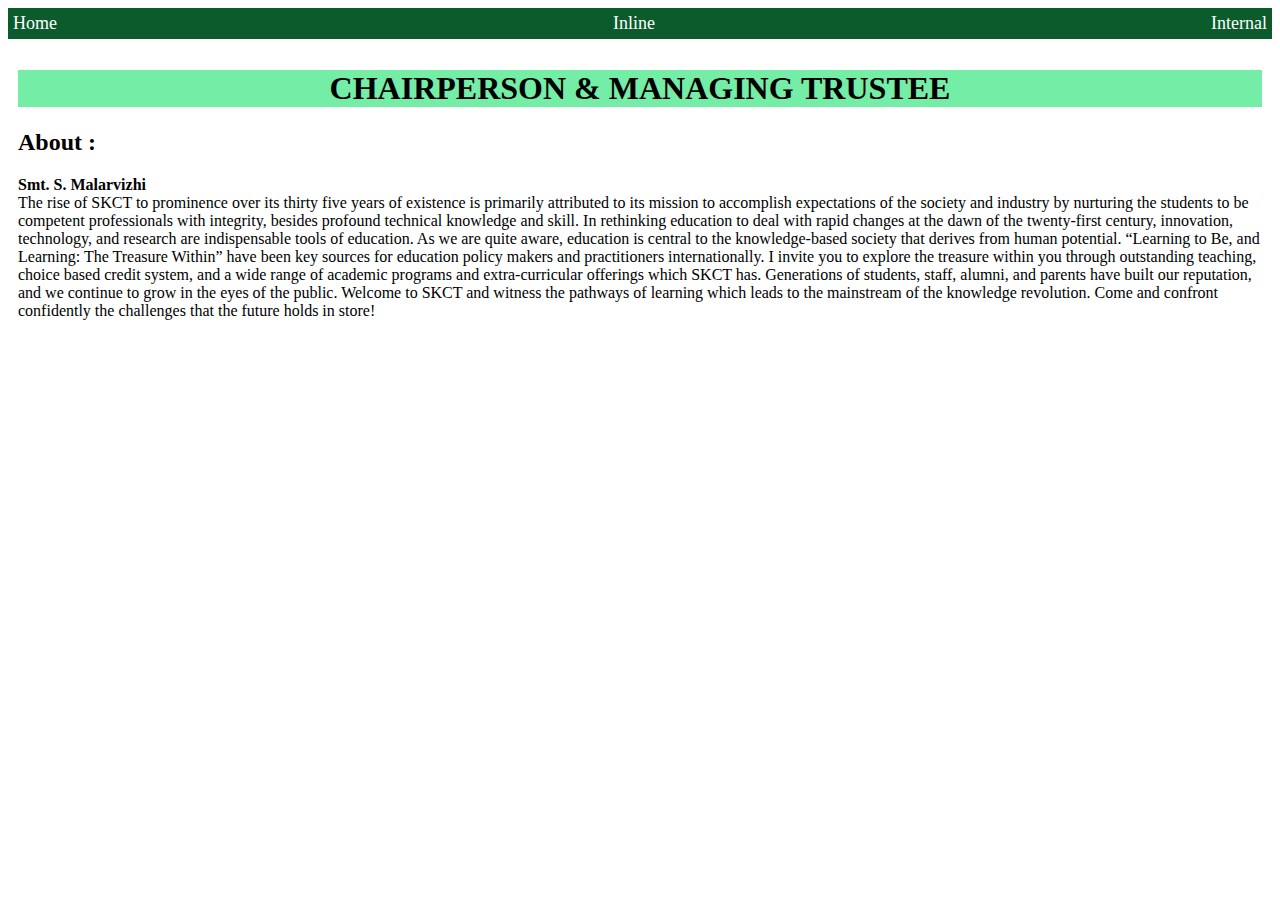
<file: external.html>
<html>
<head>
<title>External</title>
<link rel="stylesheet" href="style.css" />
</head>
<body class="body">
<div class="container">
<nav class="charan">
<a href="#">Home</a>
<a href="inline.html">Inline</a>
<a href="internal.html">Internal</a>
</nav>
<div class="content">
<center>
<h1 style="background-color:#74eda6" >CHAIRPERSON & MANAGING TRUSTEE</h1>
</center>
<h2 style="background-color:white">About :</h2>
<p style="background-color:white">
     <b>Smt. S. Malarvizhi</b><br>
  The rise of SKCT to prominence over its thirty five years of existence is primarily attributed to its mission to accomplish expectations of the society and industry by nurturing the students to be competent professionals with integrity, besides profound technical knowledge and skill. In rethinking education to deal with rapid changes at the dawn of the twenty-first century, innovation, technology, and research are indispensable tools of education. As we are quite aware, education is central to the knowledge-based society that derives from human potential.
“Learning to Be, and Learning: The Treasure Within” have been key sources for education policy makers and practitioners internationally. I invite you to explore the treasure within you through outstanding teaching, choice based credit system, and a wide range of academic programs and extra-curricular offerings which SKCT has. Generations of students, staff, alumni, and parents have built our reputation, and we continue to grow in the eyes of the public. Welcome to SKCT and witness the pathways of learning which leads to the mainstream of the knowledge revolution. Come and confront confidently the challenges that the future holds in store!
</div>
</div>
</body>
</html>
</file>
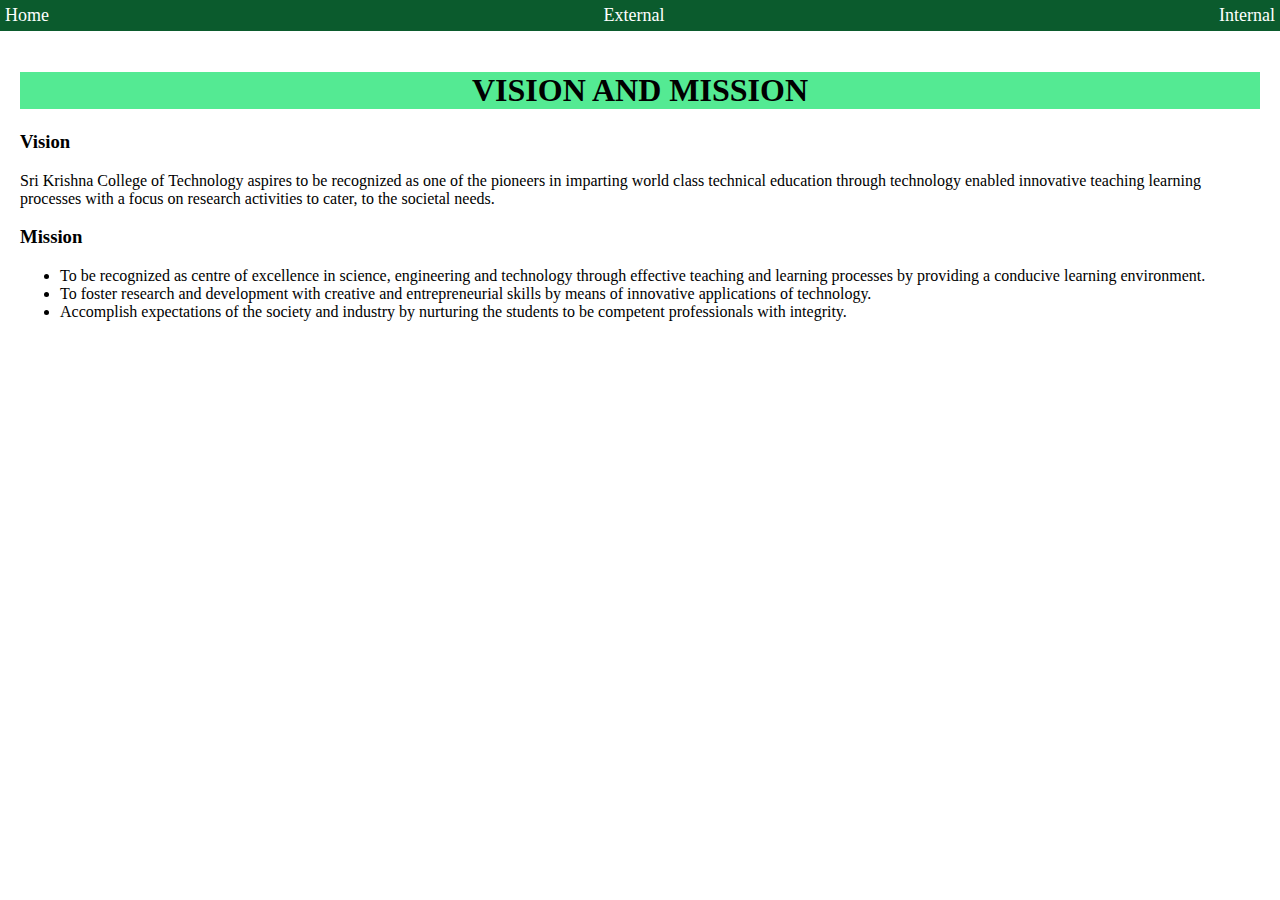
<file: inline.html>
<html>
<head>
<title>Inline css </title>
</head>
<body style="margin: 0;background-color:white;">
<div >
<nav  
	style="display:flex;
	flex-direction: row;
	align-items: center;
	justify-content: space-between;
	background-color: #0b5b2d;">
<a 
	style="text-decoration: none;color: white;margin: 5px;font-size: 18px;" 
	href="index.html">Home</a>
<a 
	style="text-decoration: none;color: white;margin: 5px;font-size: 18px;" 
	href="external.html">External</a>
<a 
	style="text-decoration: none;color: white;margin: 5px;font-size: 18px;" 
	href="internal.html">Internal</a>
</nav>
<div style="padding: 20px;">
<center>
<h1 style="background-color:#54ea93" >VISION AND MISSION</h1>
</center>
<p style="background-color:#ffffcc;">
  <h3> Vision</h3>
   Sri Krishna College of Technology aspires to be recognized as one of the pioneers in imparting world class technical education through technology enabled innovative teaching learning processes with a focus on research activities to cater, to the societal needs.
</p>
<p style="background-color:gray"><h3> Mission </h3><ul>
<li>To be recognized as centre of excellence in science, engineering and technology through effective teaching and learning processes by providing a conducive learning environment.</li>
<li>To foster research and development with creative and entrepreneurial skills by means of innovative applications of technology.</li>
<li>Accomplish expectations of the society and industry by nurturing the students to be competent professionals with integrity.</li>
</ul>
</p>
</div>
</div>
</body>
</html>
</file>
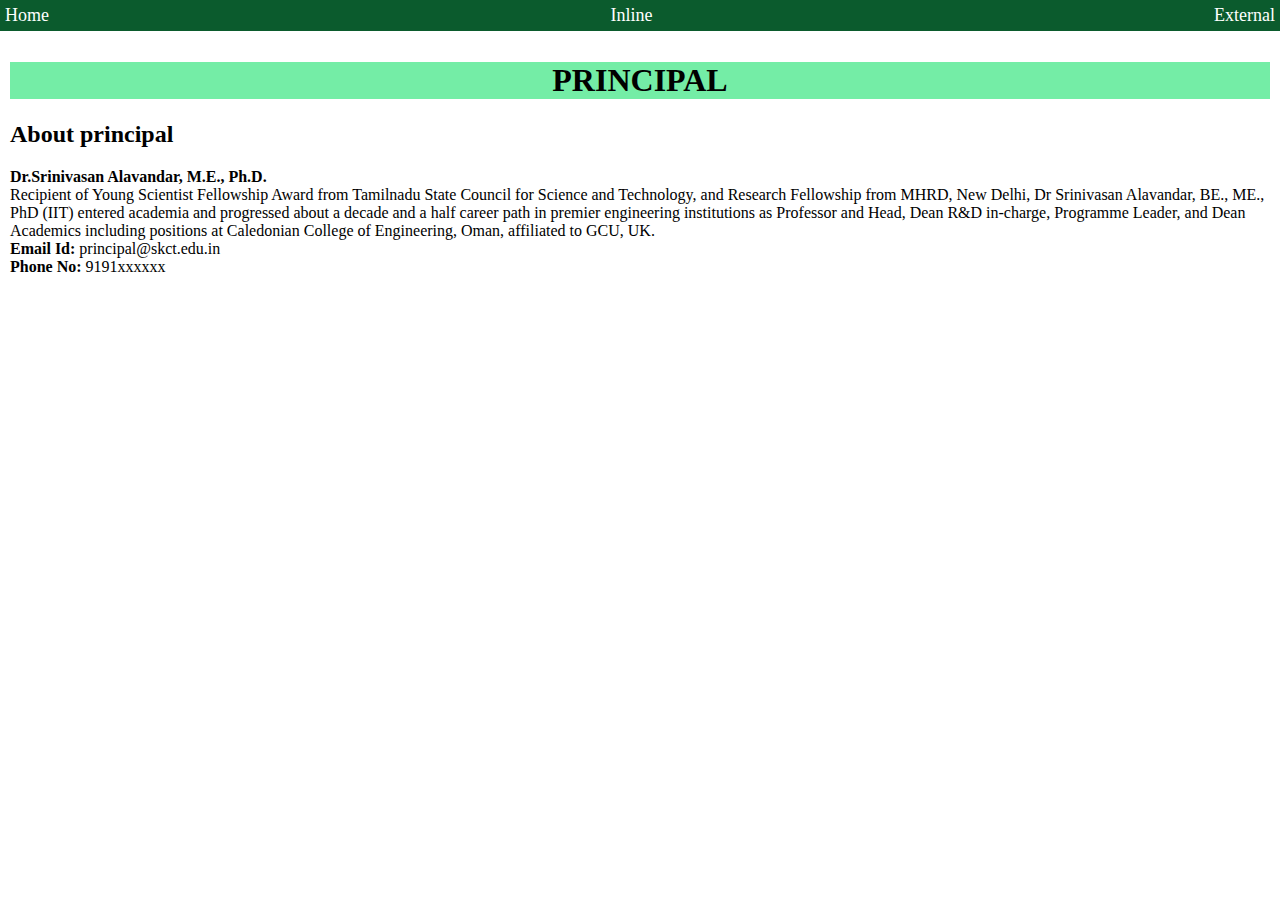
<file: internal.html>
<html>
<head>
<title>Internal</title>
<style>
        .body{
            margin: 0;
	    background-color:white;	
        }
        .charan{
            display: flex;
            flex-direction: row;
            align-items: center;
            justify-content: space-between;
            background-color: #0b5b2d;
            
        }
        .charan > a {
            text-decoration: none;
            color: white;
            margin: 5px;
            font-size: 18px;
        }
        .charan > a:hover{
            color: red;
        }
        .content{
            padding: 10px;
        }
</style>
</head>
<body class="body">
<div class="container">
<nav class="charan">
<a href="#">Home</a>
<a href="inline.html">Inline</a>
<a href="external">External</a>
</nav>
<div class="content">
<center>
<h1 style="background-color:#74eda6;" >PRINCIPAL</h1>
</center>
<h2 style="background-color:white;">About principal</h2>
<p style="background-color:white;">
  <b>Dr.Srinivasan Alavandar, M.E., Ph.D.</b><br>
  Recipient of Young Scientist Fellowship Award from Tamilnadu State Council for Science and Technology, and Research Fellowship from MHRD, New Delhi, Dr Srinivasan Alavandar, BE., ME., PhD (IIT) entered academia and progressed about a decade and a half career path in premier engineering institutions as Professor and Head, Dean R&D in-charge, Programme Leader, and Dean Academics including positions at Caledonian College of Engineering, Oman, affiliated to GCU, UK.<br>
  <b>Email Id: </b> principal@skct.edu.in <br> <b>Phone No: </b> 9191xxxxxx
    
</p>
</div>
</div>
</body>
</html>
</file>
<file: style.css>
charan.body {
  margin: 0;
  background-color:white;
}
.charan {
  display: flex;
  flex-direction: row;
  align-items: center;
  justify-content: space-between;
  background-color: #0b5b2d;
}
.charan > a {
  text-decoration: none;
  color: white;
  margin: 5px;
  font-size: 18px;
}
.charan > a:hover {
  color: white;
}
.content {
  padding: 10px;
}
</file>
